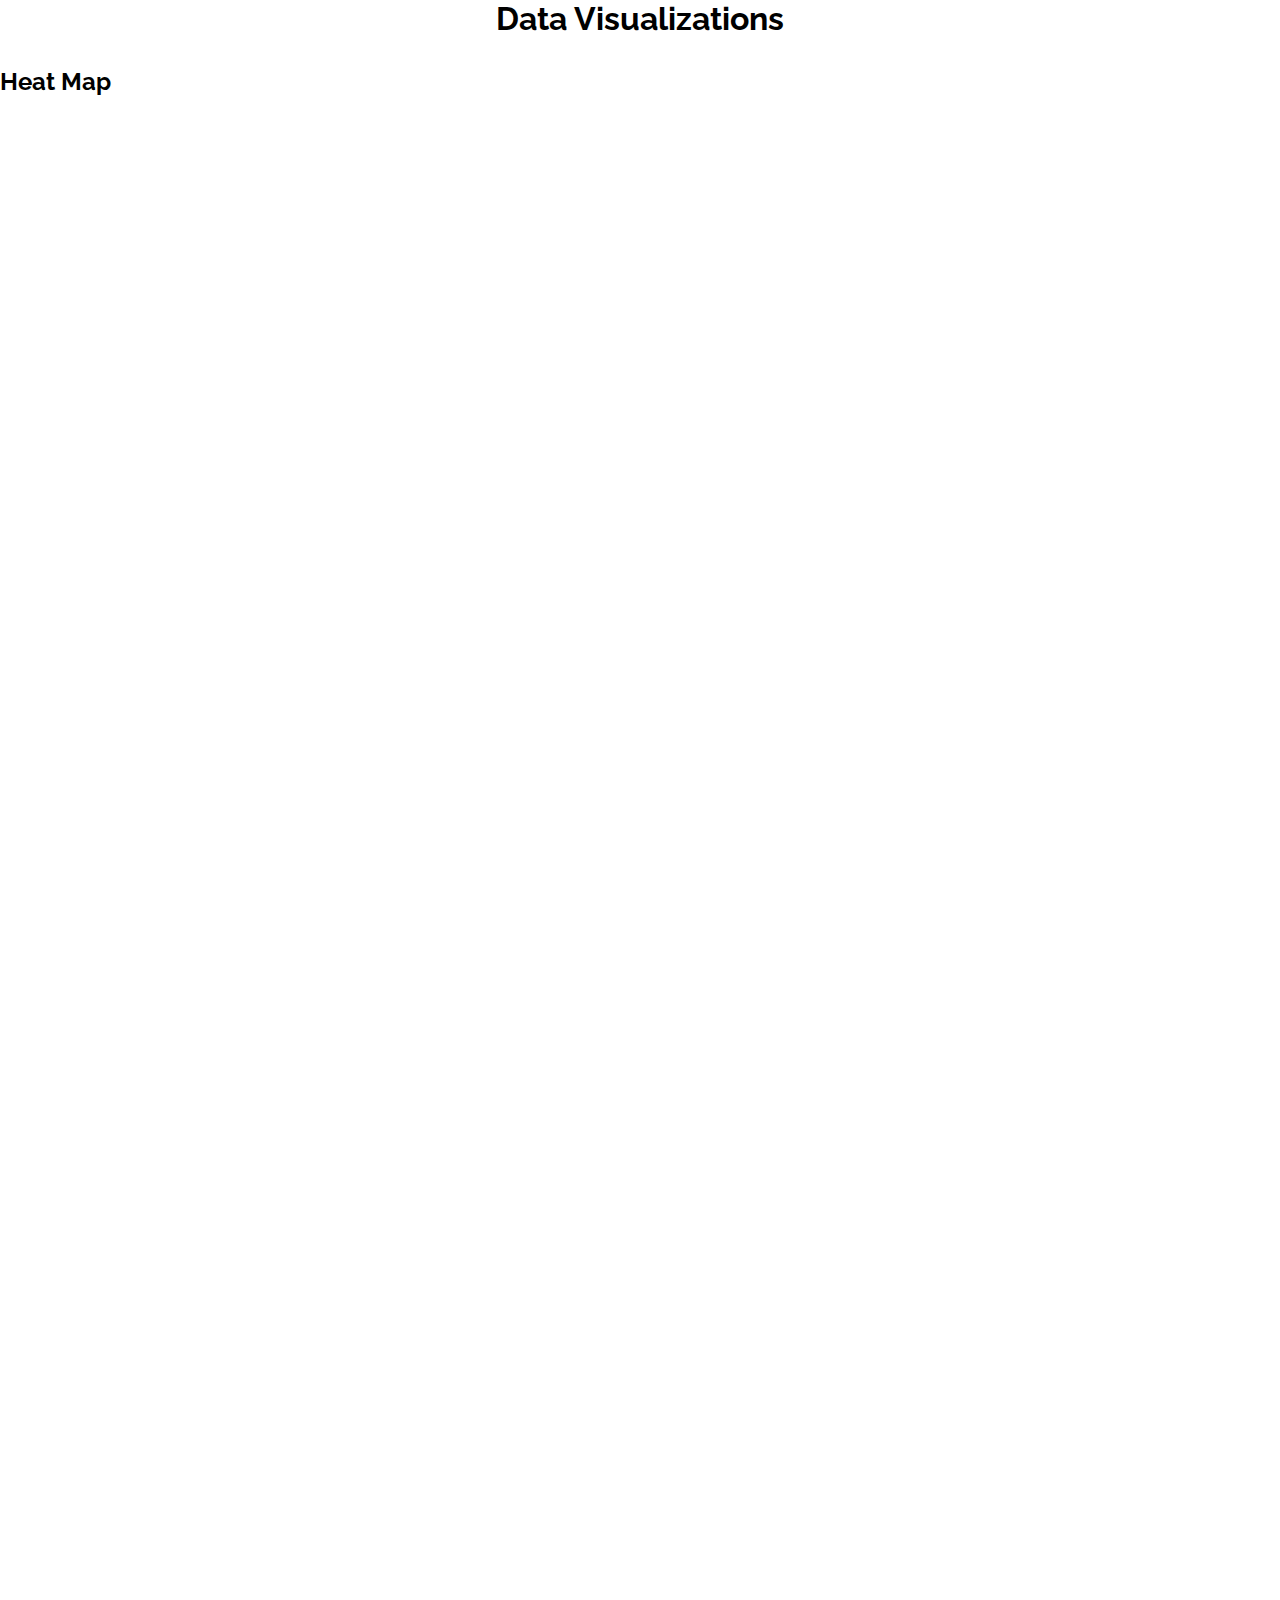
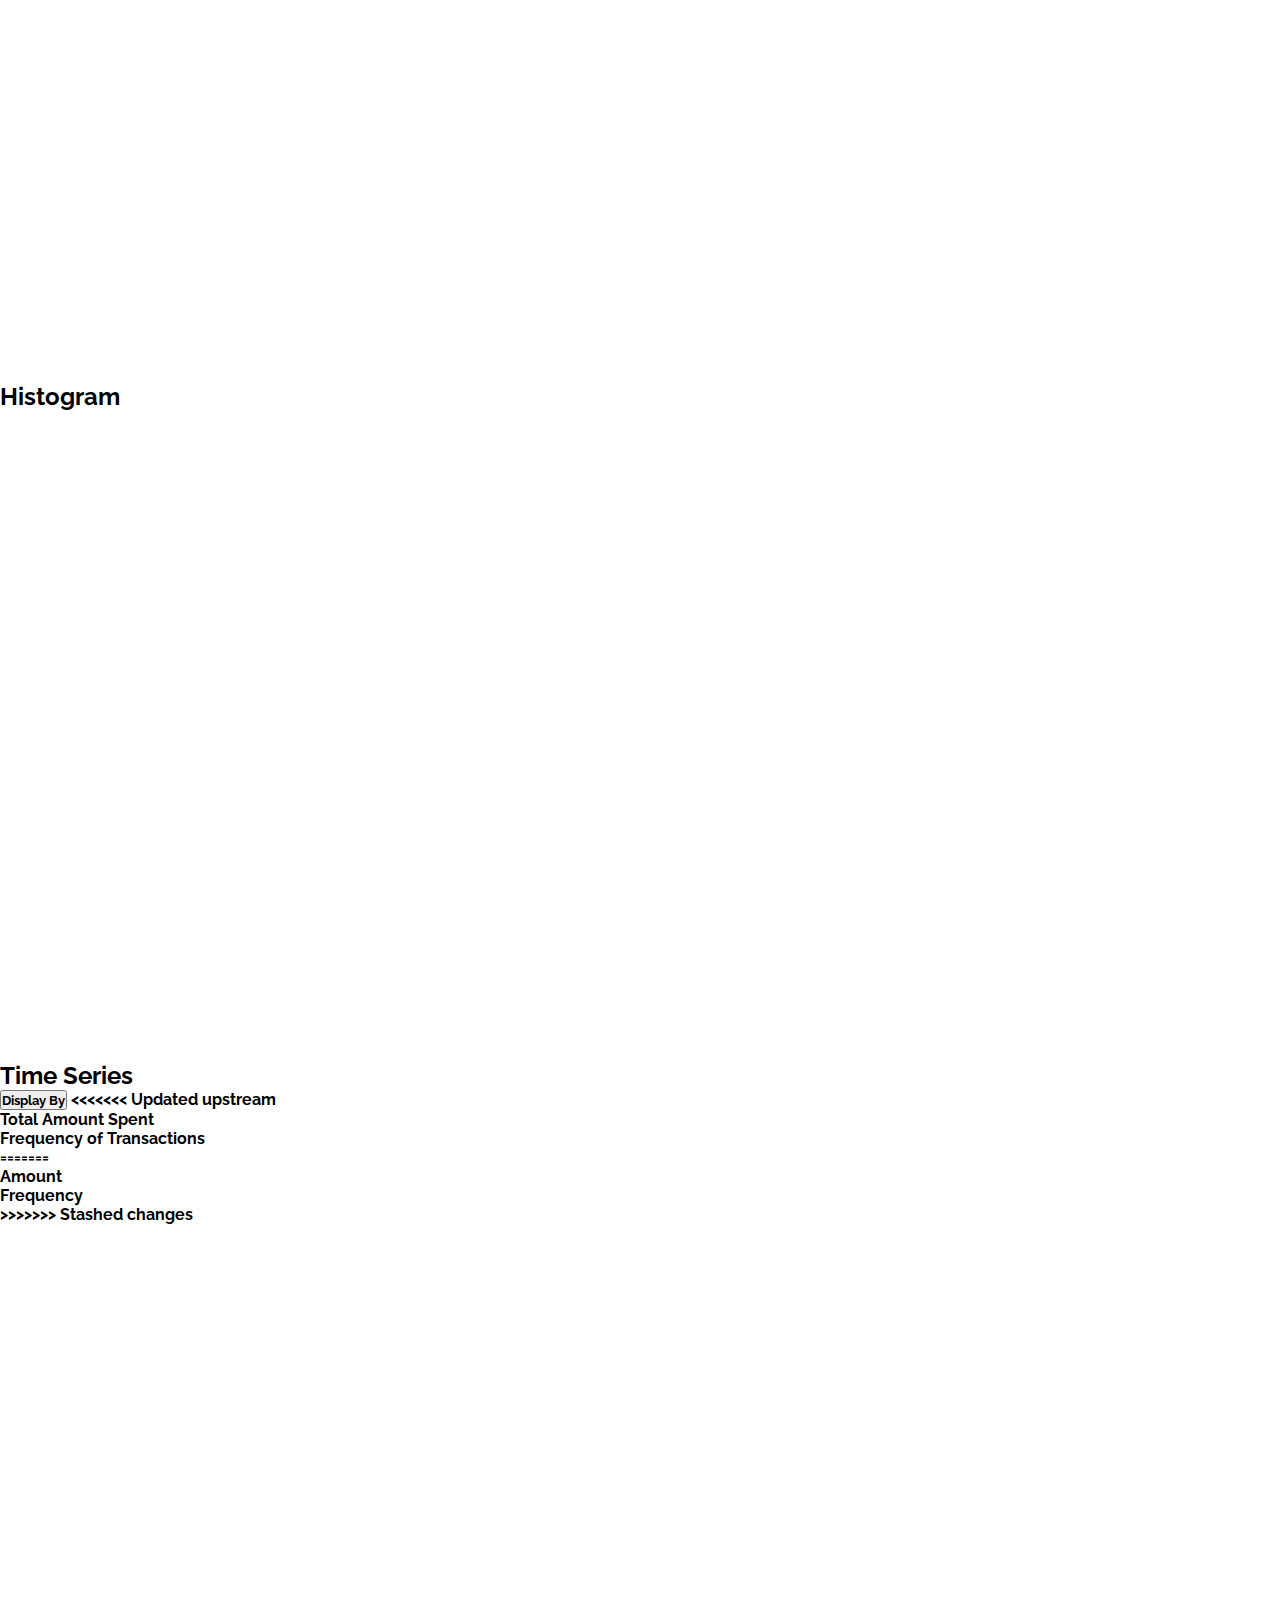
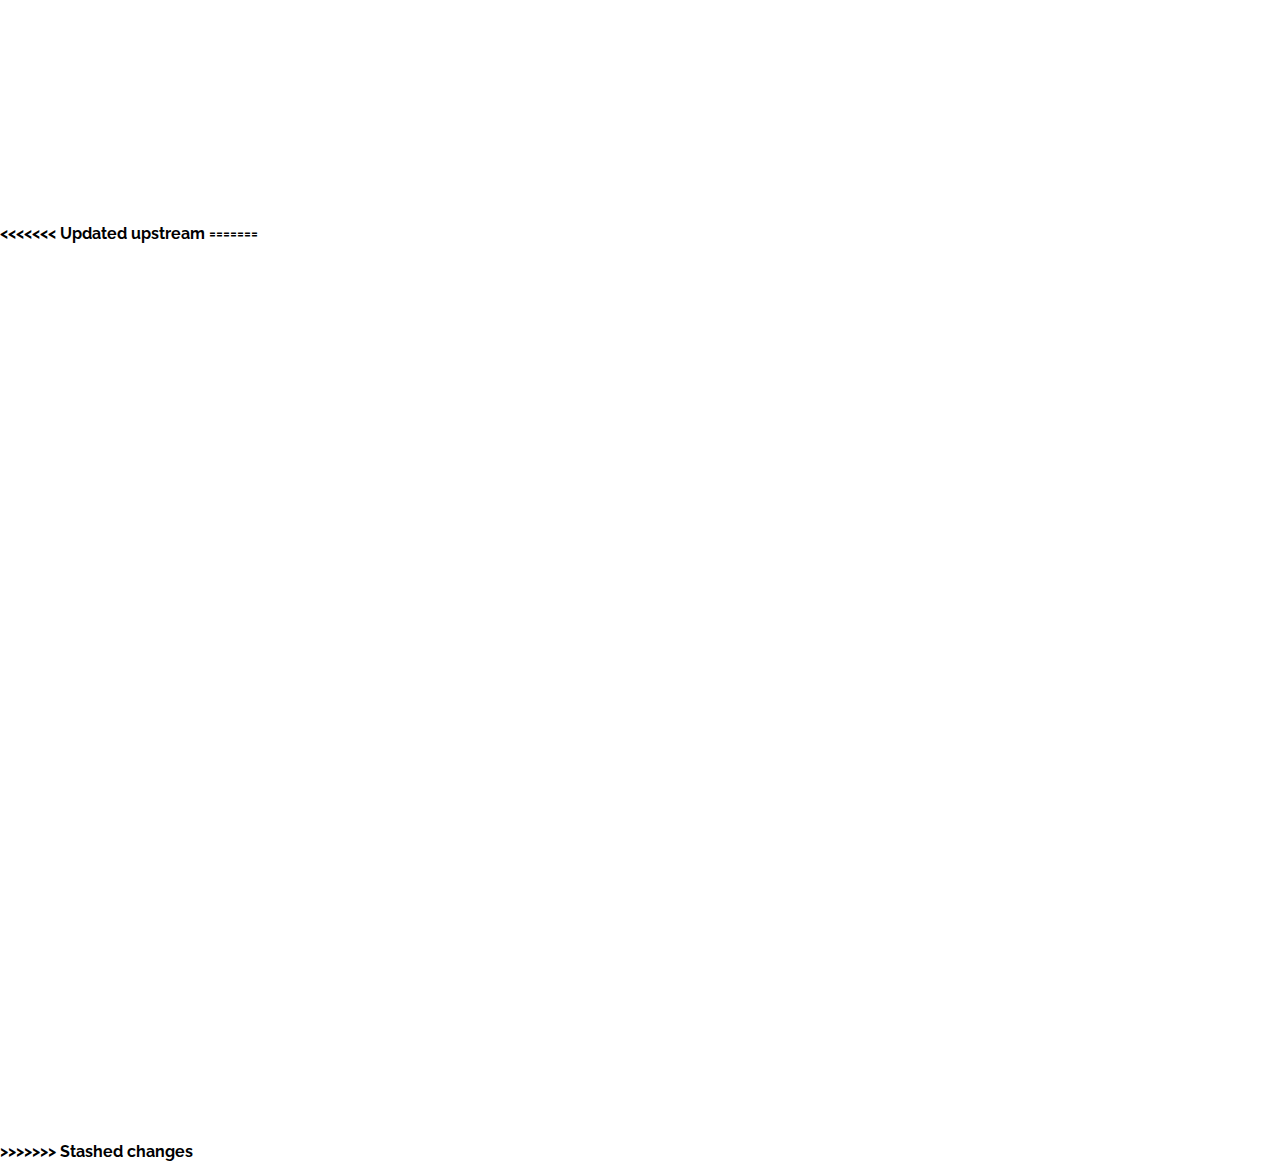
<file: index.html>
<!DOCTYPE html>
<html lang="en">

<head>
  <meta charset="UTF-8">
  <meta name="viewport" content="width=device-width, initial-scale=1.0">
  <title>Data Visualizations with Bootstrap</title>

  <link href="https://cdn.jsdelivr.net/npm/bootstrap@5.3.2/dist/css/bootstrap.min.css" rel="stylesheet"
    integrity="sha384-T3c6CoIi6uLrA9TneNEoa7RxnatzjcDSCmG1MXxSR1GAsXEV/Dwwykc2MPK8M2HN" crossorigin="anonymous">
  <link rel="stylesheet" href="./styles.css">
</head>

<body>

  <div class="container text-center">
    <h1 class="m-2">Data Visualizations</h1>

    <div class="heat-container m-4">
      <div class="row">
        <div class="col">
          <h2 class="mb-4">Heat Map</h2>
          <svg id="heatmap"></svg>
        </div>
      </div>
    </div>

    <div class="innovative-container m-4">
      <div class="row">
        <div class="col">
          <h2 class="mb-4">Bar Pie Chart</h2>
          <svg id="barpie"></svg>
        </div>
      </div>
    </div>
    
    <div class="network-container m-4">
      <div class="row">
        <div class="col">
          <h2 class="mb-4">Network Graph</h2>
          <svg id="networkGraph"></svg>
        </div>
      </div>
    </div>

    <div class="histogram-container m-4">
      <div class="row">
        <div class="col">
          <h2 class="mb-4">Histogram</h2>
          <svg id="histogram"></svg>
        </div>
      </div>
    </div>

    <div class="time-container m-4">
      <div class="row">
        <div class="col">
          <h2>Time Series</h2>
          <div class="dropdown m-2">
            <button class="btn btn-secondary dropdown-toggle" type="button" data-bs-toggle="dropdown"
              aria-expanded="false">
              Display By
            </button>
<<<<<<< Updated upstream
            <ul class="dropdown-menu">
              <li><a class="dropdown-item" onclick=amount_ts()>Total Amount Spent</a></li>
              <li><a class="dropdown-item" onclick=freq_ts()>Frequency of Transactions</a>
              </li>
=======
            <ul class="dropdown-menu w-auto">
              <li><a class="dropdown-item">Amount</a></li>
              <li><a class="dropdown-item">Frequency</a></li>
>>>>>>> Stashed changes
            </ul>
          </div>
          <svg id="timeseries"></svg>
        </div>
      </div>
    </div>
<<<<<<< Updated upstream
=======

    <div class="innovative-container m-4">
      <div class="row">
        <div class="col">
          <h2 class="mb-4">Bar Pie Chart</h2>
          <svg id="barpie"></svg>
        </div>
      </div>
    </div>
>>>>>>> Stashed changes
  </div>

  <script src="https://cdn.jsdelivr.net/npm/bootstrap@5.3.2/dist/js/bootstrap.bundle.min.js"
    integrity="sha384-C6RzsynM9kWDrMNeT87bh95OGNyZPhcTNXj1NW7RuBCsyN/o0jlpcV8Qyq46cDfL"
    crossorigin="anonymous"></script>
  <script src="https://d3js.org/d3.v7.min.js"></script>
  <script src="./main.js"></script>
</body>

</html>
</file>
<file: styles.css>
@import url('https://fonts.googleapis.com/css2?family=Raleway:wght@200;400&display=swap');

*{
  margin: 0;
  padding:0;
  box-sizing: border-box;
  font-family: 'Raleway', sans-serif;
  font-weight: bold;
  /* overflow-x: hidden; */
}

h1 {
  text-align: center;
  margin-bottom: 30px;
}

.chart-container {
  margin-bottom: 40px;
}

.x-axis path,
.x-axis line {
  fill: none;
  shape-rendering: crispEdges;
  stroke: #000;
  stroke-width: 2px;
  z-index: 1;
}

.x-axis text {
  font-size: 12px;
  fill: #000;
}

.dropdown-menu li a{
  cursor: pointer;
}

#networkGraph {
  width: 1000px;
  height: 800px;
}

#histogram {
  width: 1000px;
  height: 650px;
  display: block;
}

#timeseries {
  width: 1000px;
  height: 600px;
  display: block;
}

#barpie {
  width: 1000px;
  height: 870px;
  display: block;
}

.network-container{
  visibility: hidden;
}

.innovative-container{
  visibility: hidden;
}
</file>
